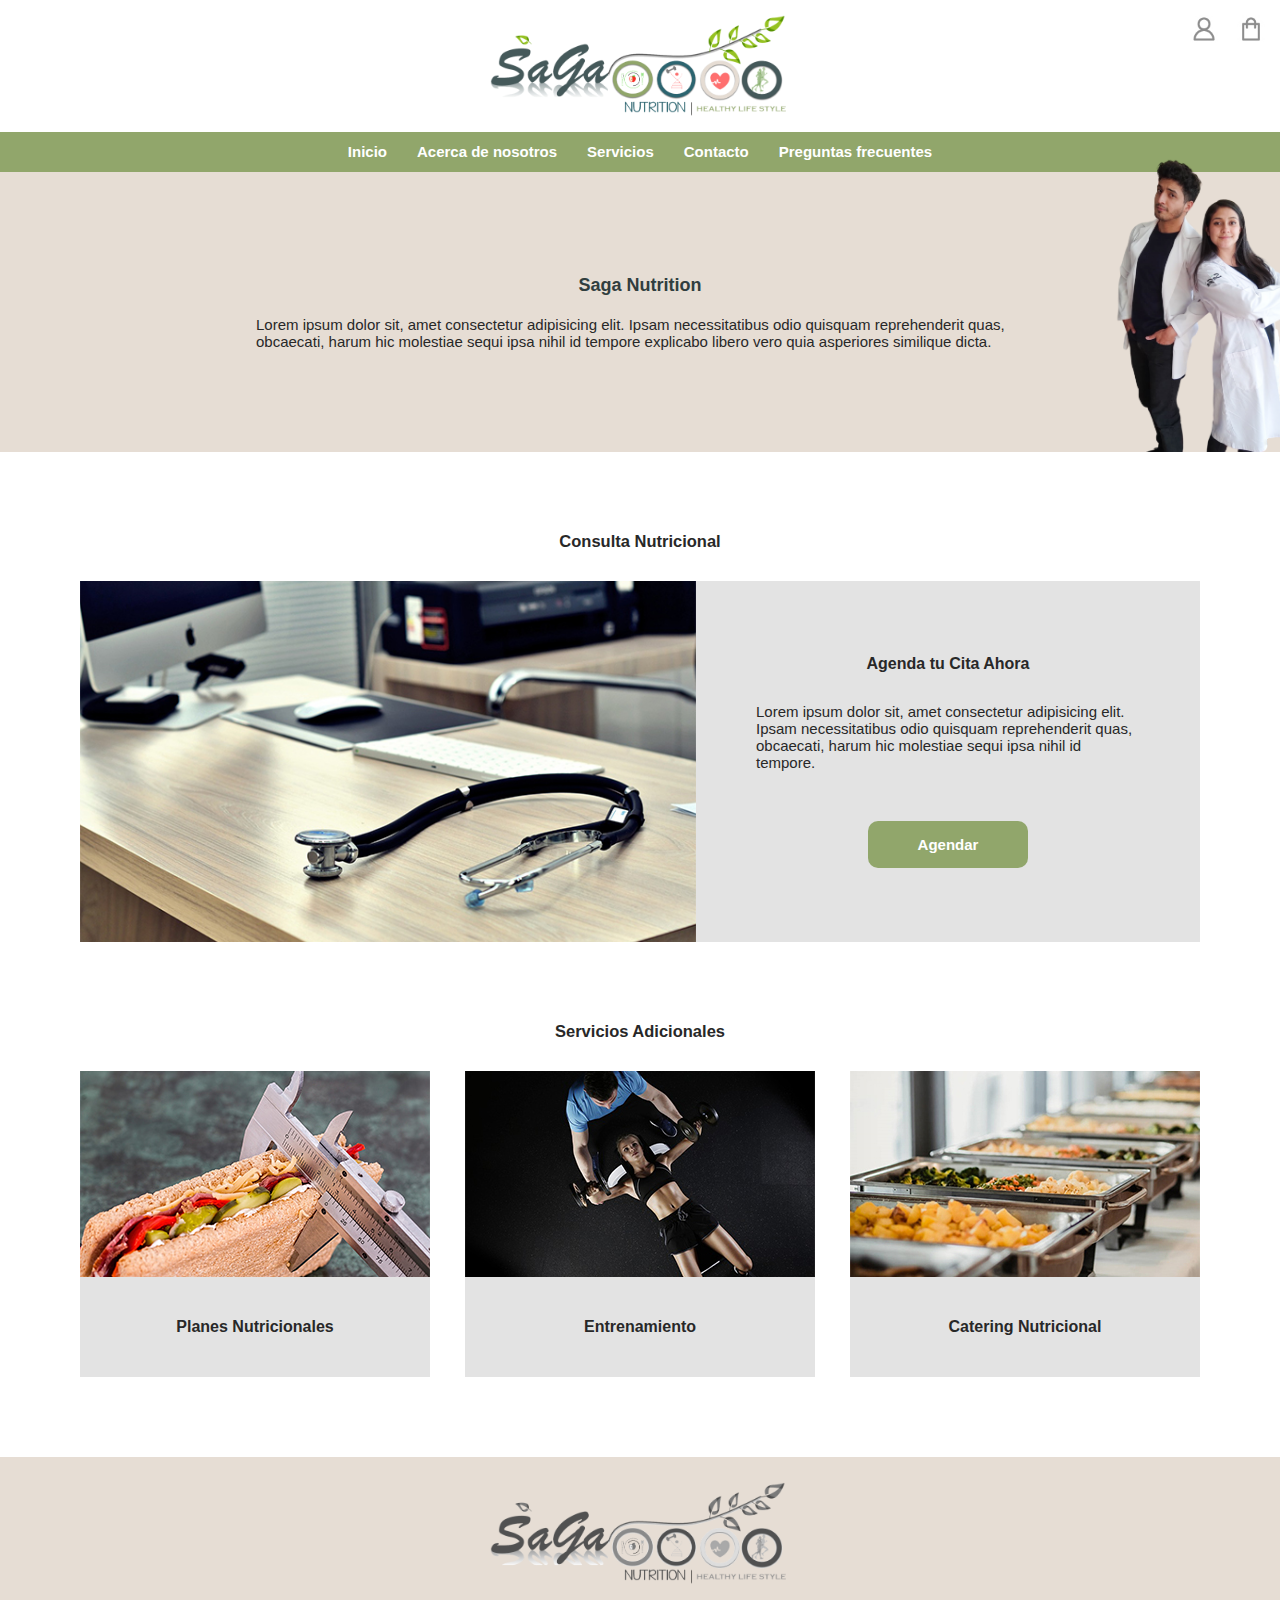
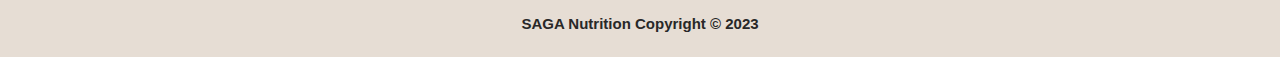
<file: Code/index.html>
<!DOCTYPE html>
<html lang="es">
    <head>
        <meta charset="UTF-8">
        <meta name="viewport" content="width=device-width, initial-scale=1.0">
        <link rel="stylesheet" href="../Code/css/principal.css" type="text/css" media="screen">

        <title>Saga Nutrition</title>
    </head>
    <body>
        <header>
            <img class="logo" src="./img/im_logo_1.png" alt="Saga Nutrition">
            <div class="nav_principal">
                <a class="lk_ico_nav_principal" href="./paginas/login.php">
                    <img class="ico_nav_principal" src="../Code/img/usuario.jpg" alt="Usuario">
                </a>
                <img class="ico_nav_principal" src="../Code/img/carrito.jpg" alt="Carrito">
            <div>
        </header>

        <nav>
            <ul>
                <li><a href="#" class="enlace">Inicio</a></li>
                <li><a href="#" class="enlace">Acerca de nosotros</a></li>
                <li><a href="#" class="enlace">Servicios</a></li>
                <li><a href="#" class="enlace">Contacto</a></li>
                <li><a href="#" class="enlace">Preguntas frecuentes</a></li>
            </ul>
        </nav>

        <main>
            <section class="banner">
                <h1>Saga Nutrition</h1>
                <p class="parrafo_banner">Lorem ipsum dolor sit, amet consectetur adipisicing elit. Ipsam necessitatibus odio quisquam reprehenderit quas, obcaecati, harum hic molestiae sequi ipsa nihil id tempore explicabo libero vero quia asperiores similique dicta.</p>
                <img class="im_fundadores" src="./img/fundadores.png" alt="Fundadores SAGA">
            </section>

            <section class="cita">
                <h2>Consulta Nutricional</h2>
                <div class="agendar_cita">
                    <img class="im_agendar_cita" src="./img/im_citas.jpg">
                    <div class="div_agendar_cita">
                        <h3 class="h3_agendar_cita">Agenda tu Cita Ahora</h3>
                        <p class="parrafo_agendar_cita">Lorem ipsum dolor sit, amet consectetur adipisicing elit. Ipsam necessitatibus odio quisquam reprehenderit quas, obcaecati, harum hic molestiae sequi ipsa nihil id tempore.</p>
                        <a href="#" class="a_agendar_cita">Agendar</a>
                    </div>
                </div>
            </section>

            <section class="servicios">
                <h2>Servicios Adicionales</h2>
                <div class="servicios_adicionales">
                    <a class="a_servicios_adicionales" href="#">
                        <img class="im_a_servicios_adicionales" src="./img/im_planes_nutricionales.jpg" alt="Planes Nutricionales SAGA">
                        <div class="titulo_a_servicios_adicionales">
                            <h3>Planes Nutricionales</h3>
                        </div>
                    </a>
                    <a class="a_servicios_adicionales" href="#">
                        <img class="im_a_servicios_adicionales" src="./img/im_entrenamiento.jpg" alt="Entrenamiento SAGA">
                        <div class="titulo_a_servicios_adicionales">
                            <h3>Entrenamiento</h3>
                        </div>
                    </a>
                    <a class="a_servicios_adicionales" href="#">
                        <img class="im_a_servicios_adicionales" src="./img/im_catering.jpg" alt="Catering Nutricional SAGA">
                        <div class="titulo_a_servicios_adicionales">
                            <h3>Catering Nutricional</h3>
                        </div>
                    </a>
                </div>
            </section>
        </main>

        <footer class="pie_pagina">
            <img class="im_logo_pie_pagina" src="./img/im_logo_2.png" alt="Logo SAGA">
            <p class="parrafo_pie_pagina">SAGA Nutrition Copyright © 2023</p>
        </footer>
    </body>
</html>
</file>
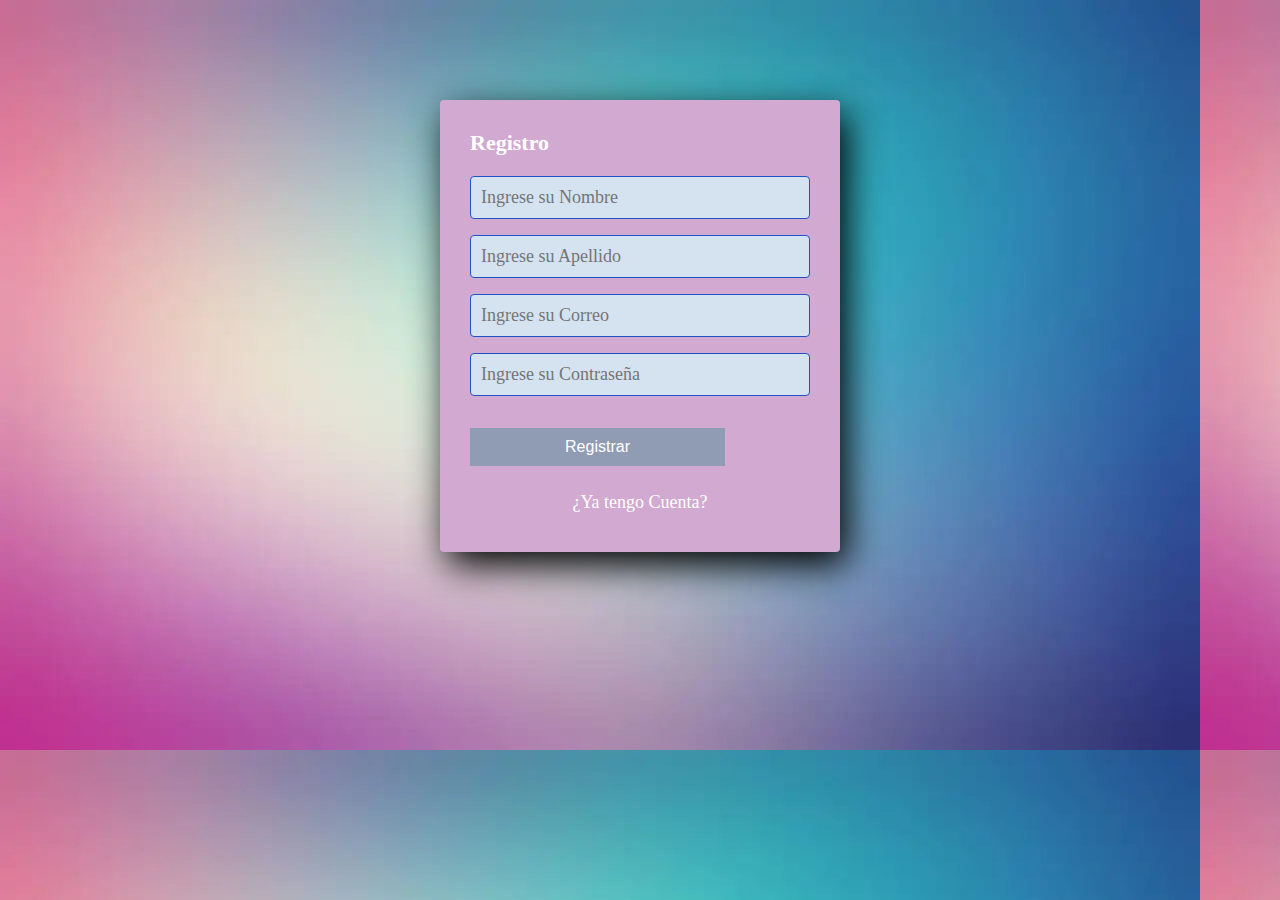
<file: PREGAME/2. PRIMERA ITERACION/Registro.html>
<!DOCTYPE html>
<html lang="en">
<head>
  <meta charset="UTF-8">
  <meta name="viewport" content="width=device-width, initial-scale=1.0">
  <meta http-equiv="X-UA-Compatible" content="ie=edge">
  <link rel="stylesheet" href="registro.css">
  <title> Registro</title>
</head>
<body>
  <section class="form-register">
    <h4> Registro</h4>
    <input class="controls" type="text" name="nombres" id="nombres" placeholder="Ingrese su Nombre">
    <input class="controls" type="text" name="apellidos" id="apellidos" placeholder="Ingrese su Apellido">
    <input class="controls" type="email" name="correo" id="correo" placeholder="Ingrese su Correo">
    <input class="controls" type="password" name="correo" id="correo" placeholder="Ingrese su Contraseña">
   
    <input class="botons" type="submit" value="Registrar">
    <p><a href="#">¿Ya tengo Cuenta?</a></p>
  </section>

</body>
</html>
</file>
<file: Code/css/principal.css>
/* -----------------------------------*/ 
/* ---------->>> Global <<<-----------*/ 
/* -----------------------------------*/ 

* {
    margin: 0;
    padding: 0;
    font-family: Verdana, Geneva, Tahoma, sans-serif;
    font-size: 62.5%;
}

h1 {
    color: #313e3f;
    font-size: 1.8rem;
}

h2 {
    color: #282828;
    font-size: 1.65rem;
}

h3 {
    color: #282828;
    font-size: 1.6rem;
}

p {
    color: #282828;
    font-size: 1.5rem;
}

a {
    color: #fff;
    font-size: 1.5rem;
    font-weight: bold;
    text-decoration: none;
}

/* ---------------------------------*/ 
/* ---------->>> Home <<<-----------*/ 
/* ---------------------------------*/ 


header {
    display: flex;
    flex-flow: row wrap;
    justify-content: center;
}

.logo {
    margin: 15px 0;
    width: 300px;
}

.nav_principal {
    position: absolute;
    right: 15px;
    top: 15px;
}

.lk_ico_nav_principal {
    text-decoration: none;
}

.ico_nav_principal {
    margin-left: 15px;
    width: 28px;
    height: 28px;
}

nav {
    background-color: #91A66B;
}

nav ul {
    display: flex;
    flex-flow: row wrap;
    justify-content: center;
    list-style: none;
}

nav ul li .enlace {
    padding: 15px;
    line-height: 40px;
}

.banner {
    align-items: center;
    background-color: #e6ddd4;
    display: flex;
    flex-flow: column wrap;
    height: 280px;
    justify-content: center;
}

    .parrafo_banner {
        padding: 20px 20% 0 20%;
    }

.im_fundadores {
    position: relative;
    right: 168.75px;
    top: -10px;
    width: 168.75px;
    height: 300px;
}

/* ---------->>> Agendar cita <<<-----------*/

body main .cita {
    padding: 80px 80px 0 80px;
    text-align: center;
}

    body main section .agendar_cita {
        display: flex;
        flex-flow: row nowrap;
        margin-top: 30px;
    }

        body main section div .im_agendar_cita {
            width: 55%;
        }

        body main section div .div_agendar_cita {
            align-items: center;
            background-color: #E3E3E3;
            display: flex;
            flex-flow: column nowrap;
            justify-content: center;
            width: 45%;
        }

            body main section div div .h3_agendar_cita {
                margin-bottom: 30px;
            }

            body main section div div .parrafo_agendar_cita {
                margin: 0 60px 50px 60px;
                text-align: left;
            }

            body main section div div .a_agendar_cita {
                background-color: #91A66B;
                border-radius: 10px;
                padding: 15px 50px;
            }

/* ---------->>> Otros Servicios <<<-----------*/

body main .servicios {
    padding: 80px 80px 0 80px;
    text-align: center;
}

    body main section .servicios_adicionales {
        display:flex;
        flex-flow: row wrap;
        gap: 30px;
        justify-content: space-between;
        margin-top: 30px;
    }

        body main section div .a_servicios_adicionales {
            align-items: center;
            display: flex;
            flex-flow: column nowrap;
            justify-content: center;
        }

            body main section div a .titulo_a_servicios_adicionales {
                background-color: #E3E3E3;
                display: grid;
                height: 100px;
                place-items: center;
                width: 100%;
            }

/* ---------->>> Pie <<<-----------*/

body .pie_pagina {
    align-items: center;
    background-color: #e6ddd4;
    display: flex;
    flex-flow: column nowrap;
    height: 200px;
    justify-content: center;
    margin-top: 80px;
}

    body footer .im_logo_pie_pagina {
        margin-bottom: 30px;
        width: 300px;
    }

    body footer .parrafo_pie_pagina {
        font-weight: bold;
    }
</file>
<file: PREGAME/2. PRIMERA ITERACION/registro.css>
* {
    margin: 0;
    padding: 0;
    box-sizing: border-box;
  }
  
  body {
    background-image: url('fondo.jpg');
  }
  
  .form-register {
    width: 400px;
    background: #d2a9d0;
    padding: 30px;
    margin: auto;
    margin-top: 100px;
    border-radius: 4px;
    font-family: 'calibri';
    color: white;
    box-shadow: 7px 13px 37px #000;
  }
  
  .form-register h4 {
    font-size: 22px;
    margin-bottom: 20px;
  }
  
  .controls {
    width: 100%;
    background: #d5e2f0;
    padding: 10px;
    border-radius: 4px;
    margin-bottom: 16px;
    border: 1px solid #1f53c5;
    font-family: 'calibri';
    font-size: 18px;
    color: white;
  }
  
  .form-register p {
    height: 40px;
    text-align: center;
    font-size: 18px;
    line-height: 40px;
  }
  
  .form-register a {
    color: white;
    text-decoration: none;
  }
  
  .form-register a:hover {
    color: white;
    text-decoration: underline;
  }
  
  .form-register .botons {
    width: 75%;
    background: #909bb4;
    border: none;
    padding: 10px;
    color: white;
    margin: 16px 0;
    font-size: 16px;
  }
</file>
